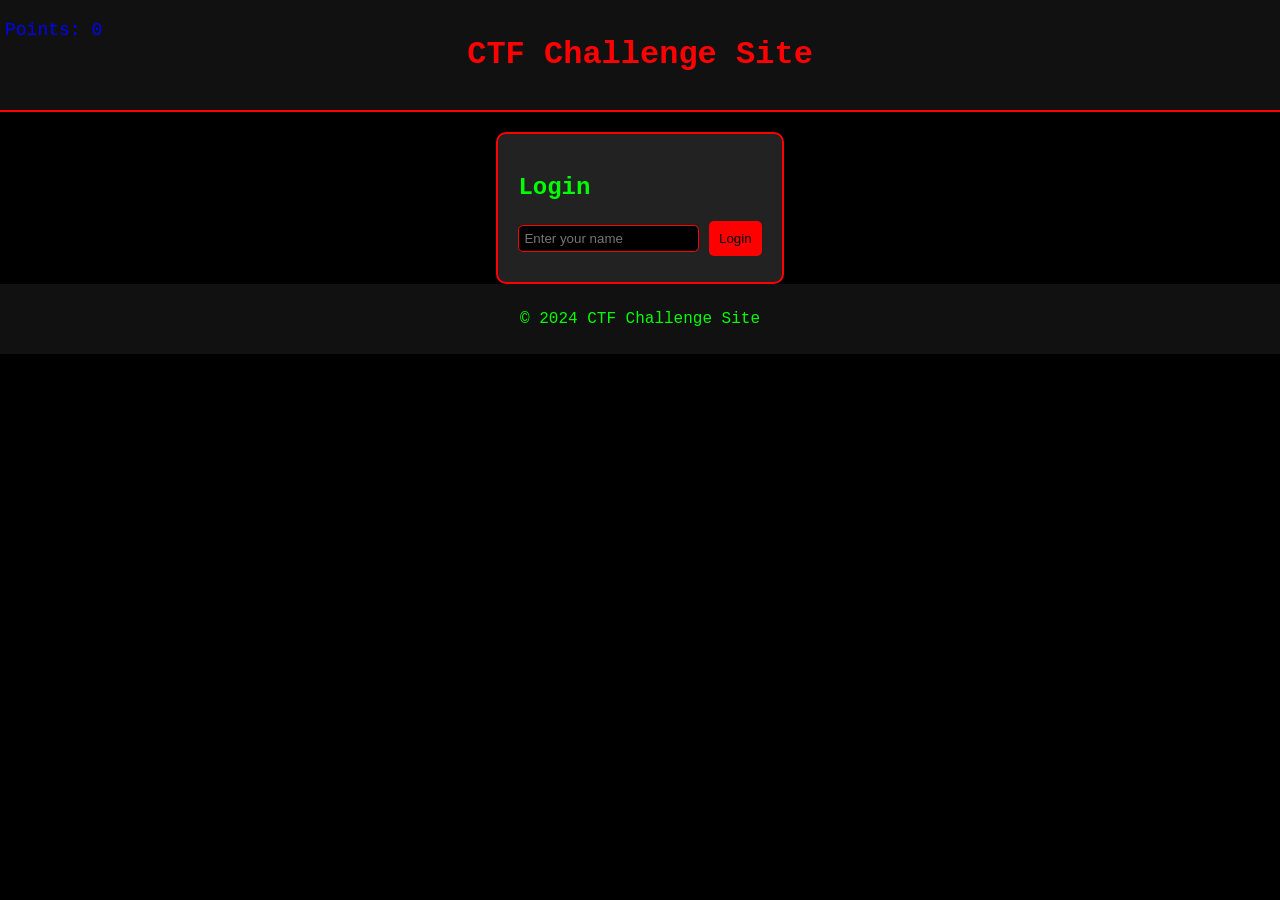
<file: index.html>
<!DOCTYPE html>
<html lang="en">
<head>
    <meta charset="UTF-8">
    <meta name="viewport" content="width=device-width, initial-scale=1.0">
    <title>CTF Challenge Site</title>
    <link rel="stylesheet" href="styles.css">
</head>
<body>
    <header>
        <h1>CTF Challenge Site</h1>
        <div class="points" id="points">Points: 0</div>
        <button id="logout-btn" style="display: none;">Logout</button>
    </header>
    <main>
        <div id="login-form" class="login-form">
            <h2>Login</h2>
            <input type="text" id="username" placeholder="Enter your name" required>
            <button onclick="login()">Login</button>
        </div>
        <div id="challenges-container" class="container" style="display: none;"></div>
    </main>
    <footer>
        <p>&copy; 2024 CTF Challenge Site</p>
    </footer>
    <script src="script.js"></script>
</body>
</html>
</file>
<file: styles.css>
body {
    font-family: 'Courier New', Courier, monospace;
    background-color: #000;
    color: #0f0;
    margin: 0;
    padding: 0;
    display: flex;
    flex-direction: column;
    align-items: center;
}

header {
    width: 100%;
    background-color: #111;
    color: #ff0000;
    padding: 15px;
    text-align: center;
    position: relative;
    border-bottom: 2px solid #ff0000;
}

.points {
    position: absolute;
    top: 20px;
    left: 20px;
    color: #00f;
    font-size: 18px;
}

button {
    background-color: #ff0000;
    color: #000;
    border: none;
    padding: 10px;
    border-radius: 5px;
    cursor: pointer;
}

button:hover {
    background-color: #cc0000;
}

.container {
    width: 80%;
    margin-top: 20px;
}

.challenge {
    border: 2px solid #ff0000;
    border-radius: 10px;
    padding: 20px;
    margin-bottom: 20px;
    background-color: #222;
    color: #0f0;
}

.challenge h2 {
    color: #ff0000;
}

.challenge a {
    color: #00f;
    text-decoration: none;
    border: 1px solid #00f;
    padding: 5px 10px;
    border-radius: 5px;
    background-color: #000;
}

.challenge a:hover {
    background-color: #00f;
    color: #000;
}

.challenge input {
    background-color: #000;
    color: #0f0;
    border: 1px solid #ff0000;
    padding: 5px;
    border-radius: 5px;
}

footer {
    background-color: #111;
    color: #0f0;
    padding: 10px;
    text-align: center;
    width: 100%;
}

.login-form {
    background-color: #222;
    padding: 20px;
    border: 2px solid #ff0000;
    border-radius: 10px;
    color: #0f0;
    margin-top: 20px;
}

.login-form input {
    background-color: #000;
    color: #0f0;
    border: 1px solid #ff0000;
    padding: 5px;
    border-radius: 5px;
    margin-bottom: 10px;
}
</file>
